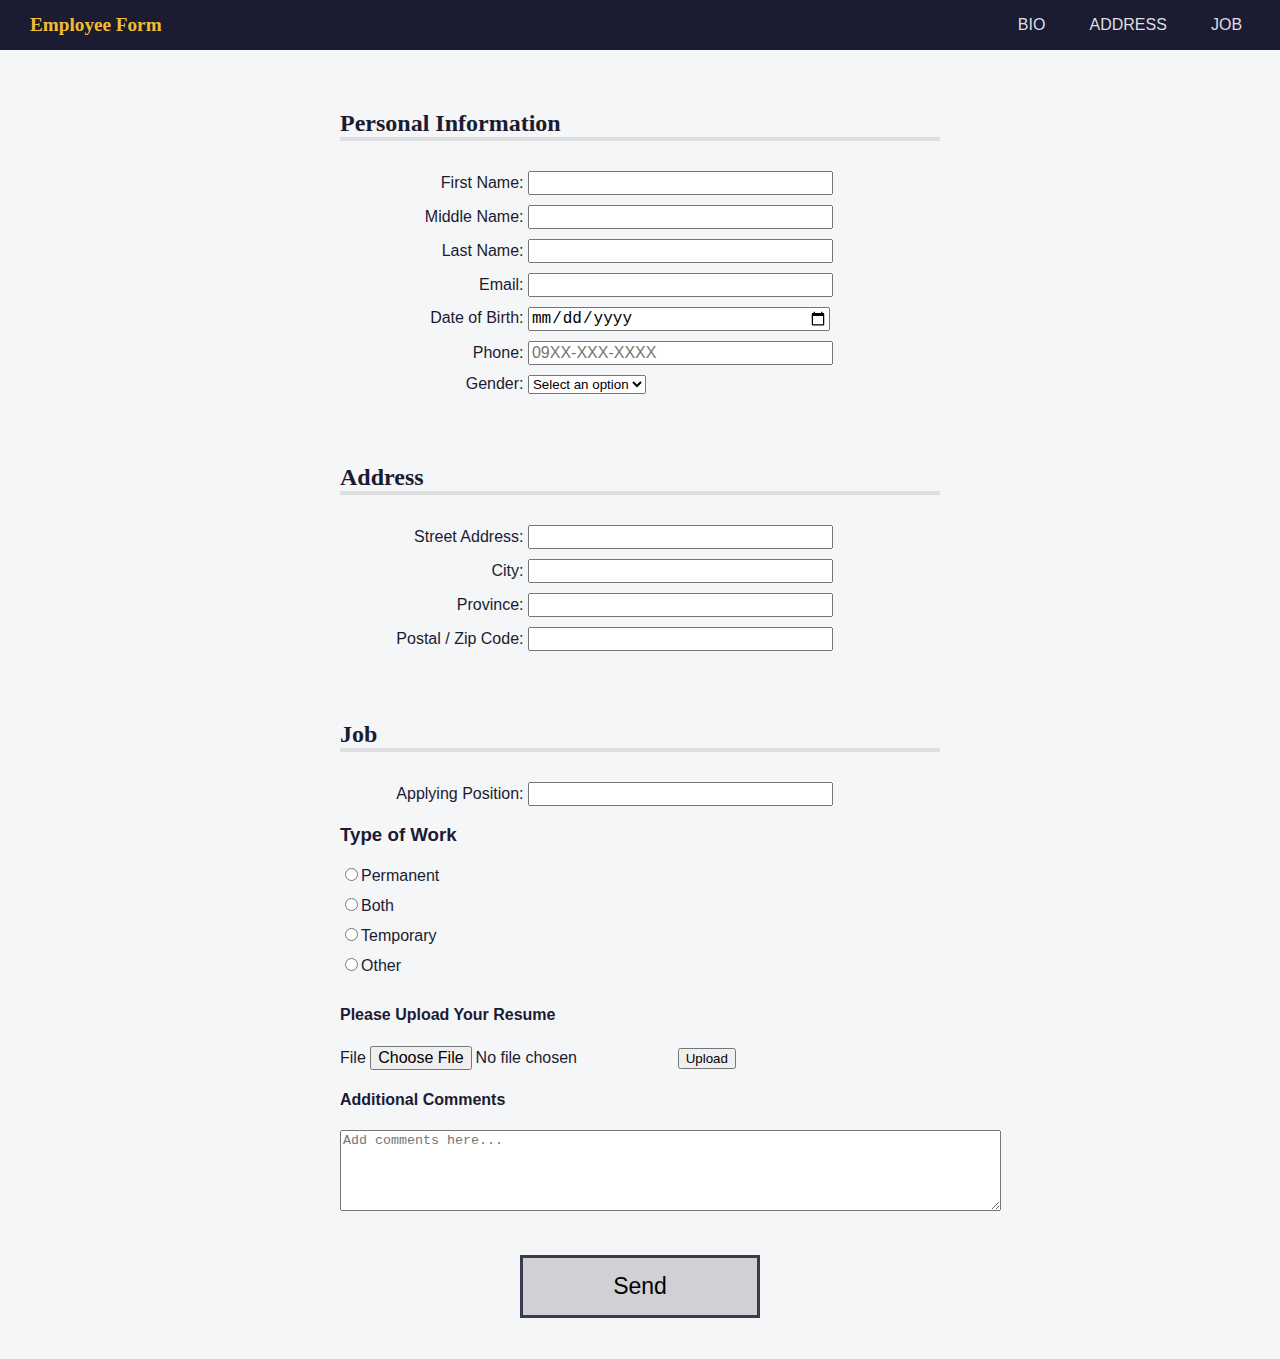
<file: Submissions/Amad_Employee_Form/index.html>
<!DOCTYPE html>
<html lang="en">
<head>
    <meta charset="UTF-8">
    <meta http-equiv="X-UA-Compatible" content="IE=edge">
    <meta name="viewport" content="width=device-width, initial-scale=1.0">
    <meta name="description" content="Employee Form for CET4">
    <link rel="stylesheet" href="styles.css">
    <title>Employee Form</title>
</head>
<body>
    <header>
        <h1>Employee Form</h1>
            <nav>
                <ul>
                    <li><a href="#bio-info">BIO</a></li>
                    <li><a href="#address">ADDRESS</a></li>
                    <li><a href="#job">JOB</a></li>
                </ul>
            </nav>
    </header>
    <main>
        <form>
            <section role="region" aria-labelledby="bio-info">
                <h2 id="bio-info">Personal Information</h2>
                <div class="info">
                    <label for="first-name">First Name: </label>
                    <input type="text" name="first-name" id="first-name" required>
                </div>
                <div class="info">
                    <label for="middle-name">Middle Name: </label>
                    <input type="text" name="middle-name" id="middle-name" required>
                </div>
                <div class="info">
                    <label for="last-name">Last Name: </label>
                    <input type="text" name="last-name" id="last-name" required>
                </div>
                <div class="info">
                    <label for="employee-email">Email: </label>
                    <input type="email" name="employee-email" id="employee-email" required>
                </div>
                <div class="info">
                    <label for="birth-date">Date of Birth: </label>
                    <input type="date" name="birth-date" id="birth-date" required>
                </div>
                <div class="info">
                    <label for="phone-no">Phone: </label>
                    <input type="tel" name="phone-no" id="phone-no" pattern="[0-9]{4}-[0-9]{3}-[0-9]{4}" placeholder="09XX-XXX-XXXX" required>
                </div>
                    <div class="info">
                      <label for="gender">Gender: </label>
                      <select name="gender" id="gender" required>
                        <option value="">Select an option</option>
                        <option value="male">Male</option>
                        <option value="female">Female</option>
                        <option value="other">Other</option>
                      </select>
                    </div>

            </section>
            <section role="region" aria-labelledby="address">
                <h2 id="address">Address</h2>
                <div class="info">
                    <label for="street-address">Street Address: </label>
                    <input type="text" name="street-address" id="street-address" required> 
                </div>
                <div class="info">
                    <label for="city">City: </label>
                    <input type="text" name="city" id="city" required>
                </div>
                <div class="info">
                    <label for="province">Province: </label>
                    <input type="text" name="province" id="province" required>
                </div>
                <div class="info">
                    <label for="postal-code">Postal / Zip Code: </label>
                    <input type="text" name="city" id="city" required>
                </div>
            </section>
            <section role="region" aria-labelledby="job">
                <h2 id="job">Job</h2>
                <div class="info">
                    <label for="apply-pos">Applying Position: </label>
                    <input type="text" name="apply-pos" id="apply-pos" required>
                </div>
                <div class="radio">
                    <h3>Type of Work</h3>
                    <ul class="answers-list">
                        <li><label for="type-of-work"><input type="radio" id="type1" name="work" value="Permanent" required>Permanent</label></li>
                        <li><label for="type-of-work"><input type="radio" id="type2" name="work" value="Both">Both</label></li>
                        <li><label for="type-of-work"><input type="radio" id="type3" name="work" value="Temporary">Temporary</label></li>
                        <li><label for="type-of-work"><input type="radio" id="type4" name="work" value="Other">Other</label></li>
                    </ul>
                </div>
                <h4>Please Upload Your Resume</h4>
                <div>
                    <label for="file">File</label>
                    <input id="file" name="file" type="file" />
                    <button id="file">Upload</button>
                </div>
                <h4>Additional Comments</h4>
                  <div class="answer">
                    <textarea id="css-questions" name="css-questions" rows="5" cols="80" placeholder="Add comments here..."></textarea>
                  </div>
              <button type="submit" id="Submit">Send</button>
            </section>
        </form>
    </main>
</body>
</html>
</file>
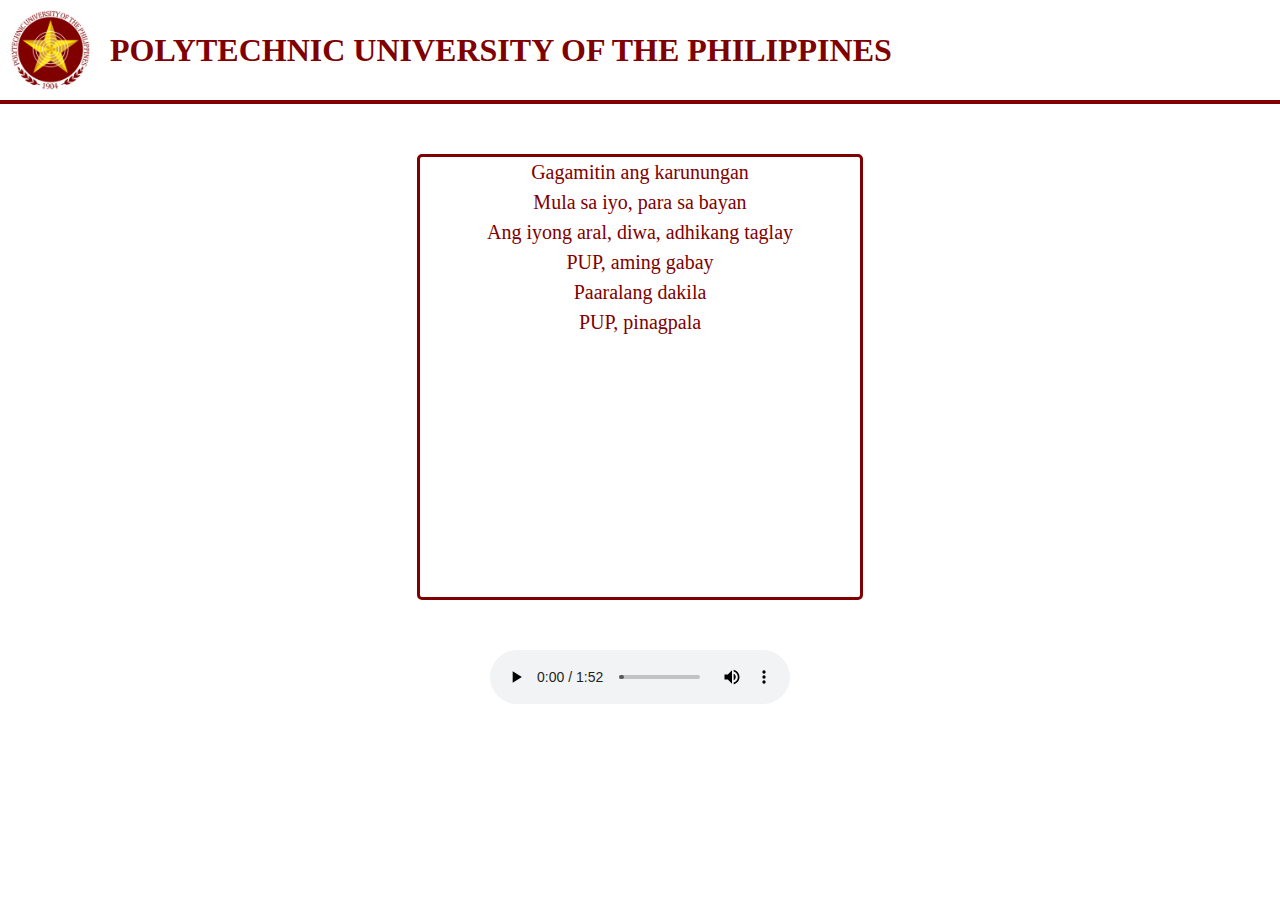
<file: Submissions/Amad_PUP_Hymn_Site/index.html>
<!DOCTYPE html>
<html lang="en">
<head>
    <meta charset="UTF-8">
    <meta http-equiv="X-UA-Compatible" content="IE=edge">
    <title>PUP Hymn</title>
    <meta name="viewport" content="width=device-width, initial-scale=1.0">
    <title>Document</title>
</head>
    <style>
        img {
            width: 80px;
            height: 80px;
            padding-left: 10px;
            padding-bottom: 10px;
            padding-top: 10px;
        }
        body {
            background-color: white;
            width: 100%;
            height: 100vh;
            margin: 0;
        }
        
        .header {
            display: flex;
            text-transform: uppercase;
            padding: 0px;
            background-color: #ffffff;
            color: maroon;
            border-bottom: 4px solid maroon;
            align-items: center;
        }
        h1 {
            padding-left: 20px;
        }
        div {
            line-height: 1.5;
            margin: 50px auto 50px;
            border: 0;
            text-align: center;
            max-width: 400px;
            min-width: 300px;
            color: maroon;
            font-size: 20px;
        }
        .audio {
            align-items: center;
            background-color: black;
        }
        
        .container {
            border: 3px solid maroon;
            border-radius: 5px;
            height: 400px;
            overflow-x: hidden;
            overflow-y: auto;
            text-align: center;
            padding: 20px
          }
          
          .animation {
            height: 100%;
            text-align: center;
    
            -moz-transform: translateY(-100%);
            -webkit-transform: translateY(-100%);
            transform: translateY(-100%);
            
            -moz-animation: my-animation 112s linear infinite;
            -webkit-animation: my-animation 112s linear infinite;
            animation: my-animation 112s linear infinite;
          }
        
          @-webkit-keyframes my-animation {
            from { -webkit-transform: translateY(100%); }
            to { -webkit-transform: translateY(-100%); }
          }
          
          @keyframes my-animation {
            from {
              -moz-transform: translateY(100%);
              -webkit-transform: translateY(100%);
              transform: translateY(100%);
            }
            to {
              -moz-transform: translateY(-100%);
              -webkit-transform: translateY(-100%);
              transform: translateY(-100%);
            }
          }
    </style>
<body>
    <header class="header">
        <img class="logo" src="Logo.png" alt="logo">
        <h1>POLYTECHNIC UNIVERSITY OF THE PHILIPPINES</h1>
    </header>
    <div class="container">
        <div class="animation">
            Sintang Paaralan<br>
            Tanglaw ka ng bayan<br>
            Pandayan ng isip ng kabataan<br>
            Kami ay dumating nang salat sa yaman<br>
            Hanap na dunong ay iyong alay<br>
            Ang layunin mong makatao<br>
            Dinarangal ang Pilipino<br>
            Ang iyong aral, diwa, adhikang taglay<br>
            PUP, aming gabay<br>
            Paaralang dakila<br>
            PUP, pinagpala<br>
            Gagamitin ang karunungan<br>
            Mula sa iyo, para sa bayan<br>
            Ang iyong aral, diwa, adhikang taglay<br>
            PUP, aming gabay<br>
            Paaralang dakila<br>
            PUP, pinagpala<br>
        </div>
    </div>
    <div align="center">
        <audio controls>
            <source src="Imno.mp3" type="audio/mpeg">
        </audio>
    </div>
</body>
</html>
</file>
<file: Submissions/Amad_Employee_Form/styles.css>
@media (prefers-reduced-motion: no-preference) {
  * {
    scroll-behavior: smooth;
  }
}

body {
  background: #f5f6f7;
  color: #1b1b32;
  font-family: Helvetica;
  margin: 0;
}

header {
  width: 100%;
  height: 50px;
  background-color: #1b1b32;
  display: flex;
  justify-content: space-between;
  align-items: center;
  position: fixed;
  top: 0;
}

h1 {
  margin-left: 30px;
  right: 50%;
  color: #f1be32;
  font-size: min(5vw, 1.2em);
  text-align: center;
}

nav {
  width: 50%;
  max-width: 300px;
  height: 50px;
}

nav > ul {
  display: flex;
  justify-content: space-evenly;
  flex-wrap: wrap;
  align-items: center;
  padding-inline-start: 0;
  margin-block: 0;
  height: 100%;
}

nav > ul > li {
  color: #dfdfe2;
  margin: 0 0.2rem;
  padding: 0.2rem;
  display: block;
}

nav > ul > li:hover {
  background-color: #dfdfe2;
  color: #1b1b32;
  cursor: pointer;
}

li > a {
  color: inherit;
  text-decoration: none;
}

main {
  padding-top: 50px;
}

section {
  width: 80%;
  margin: 0 auto 10px auto;
  max-width: 600px;
}

h1,
h2 {
  font-family: Verdana, Tahoma;
}

h2 {
  border-bottom: 4px solid #dfdfe2;
  margin-top: 0px;
  padding-top: 60px;
}

.info {
  padding: 10px 0 0 5px;
}

.formrow {
  margin-top: 30px;
  padding: 0px 15px;
}

input {
  font-size: 16px;
}

.info label, .info input {
  display: inline-block;
}

.info input {
  width: 50%;
  text-align: left;
}

.info label {
  width: 30%;
  min-width: 55px;
  text-align: right;
}

.question-block {
  text-align: left;
  display: block;
  width: 100%;
  margin-top: 20px;
  padding-top: 5px;
}

p {
  margin-top: 5px;
  padding-left: 15px;
  font-size: 20px;
}

.question {
  border: none;
  padding-bottom: 0;
}

.answers-list {
  list-style: none;
  padding: 0;
}

#Submit {
  display: block;
  margin: 40px auto;
  width: 40%;
  padding: 15px;
  font-size: 23px;
  background: #d0d0d5;
  border: 3px solid #3b3b4f;
}

li {
  padding-bottom: 10px;
}
</file>
